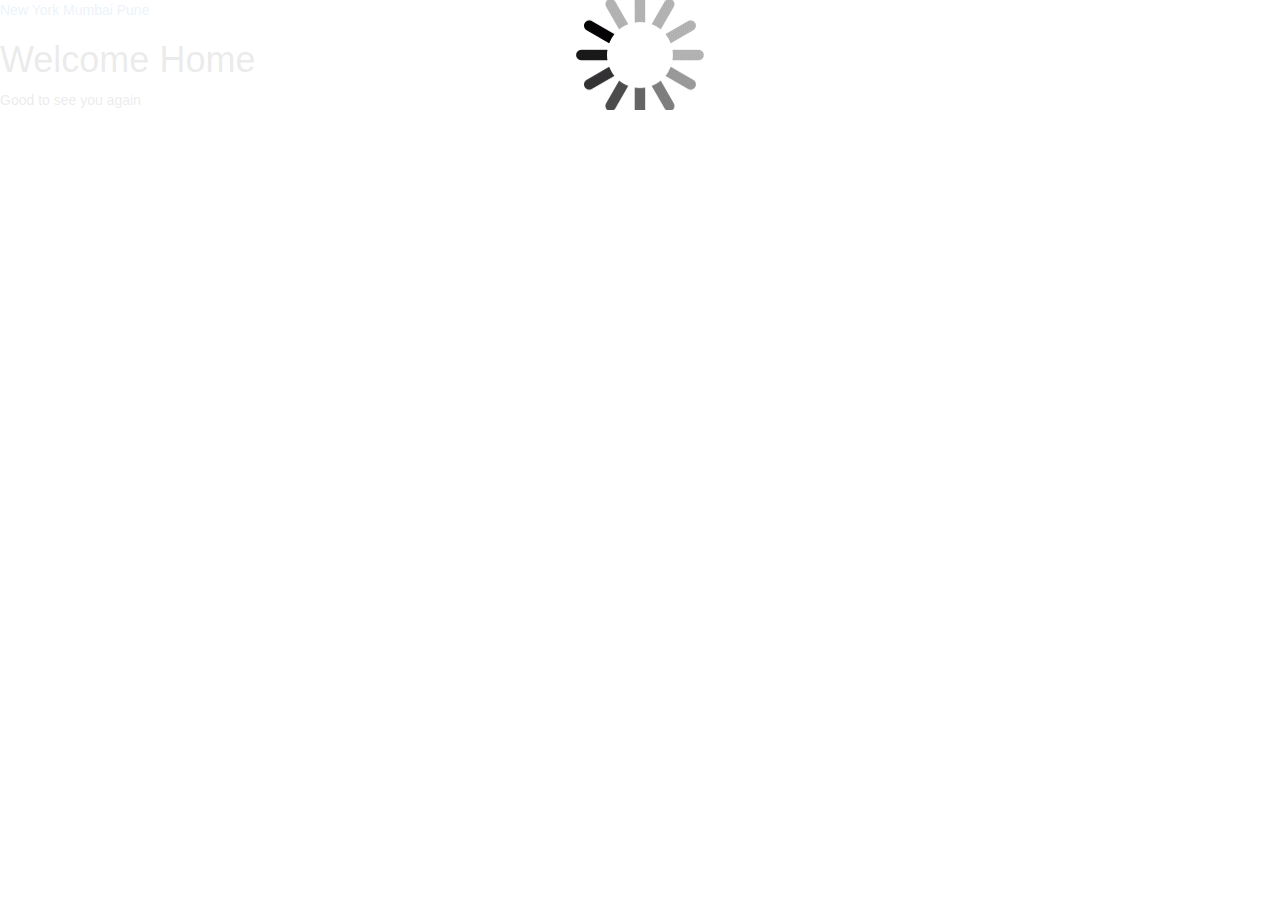
<file: app/index.html>
<!DOCTYPE html>
<html lang="en" ng-app="openWeatherMapApp">
  <head>
  <meta charset="UTF-8">
    <title>Open Weather App</title>
    <link rel="stylesheet" type="text/css" href="bower_components/bootstrap/dist/css/bootstrap.css">
    <link rel="stylesheet" type="text/css" href="style.css">
  </head>
  <body ng-class="{'loading' :isLoading}">
  <a href="#/cities/New_York">New York</a>
  <a href="#/cities/Mumbai">Mumbai</a>
  <a href="#/cities/Pune">Pune</a>
  <div ng-view class="animate-view">

  </div>
  <script type="text/javascript" src="bower_components/angular/angular.js"></script>
  <script type="text/javascript" src="bower_components/angular-route/angular-route.js"></script>
  <script type="text/javascript" src="bower_components/angular-messages/angular-messages.js"></script>
  <script type="text/javascript" src="bower_components/angular-animate/angular-animate.js"></script>
  <script type="text/javascript" src="app.js"></script>
  </body>

</html>
</file>
<file: app/style.css>
.loading {
  position: relative;
  height: 100%;
}

.loading:before {
  position: absolute;
  content: " ";
  left:0;
  right:0;
  bottom:0;
  top:0;
  z-index: 1000;
  background:rgba(255,255,255,0.9) no-repeat center center;
  background-image: url('loading-animation.gif');
}

.animate-view.ng-enter,
.animate-view.ng-leave {
  transition: 1s linear all;
}

.animate-view.ng-enter {
  opacity: 0;
}
.animate-view.ng-enter.ng-enter-active {
  opacity: 1;
}

.animate-view.ng-leave{
  opacity: 1;
}

.animate-view.ng-leave.ng-leave-active {
  opacity: 0;
}
</file>
